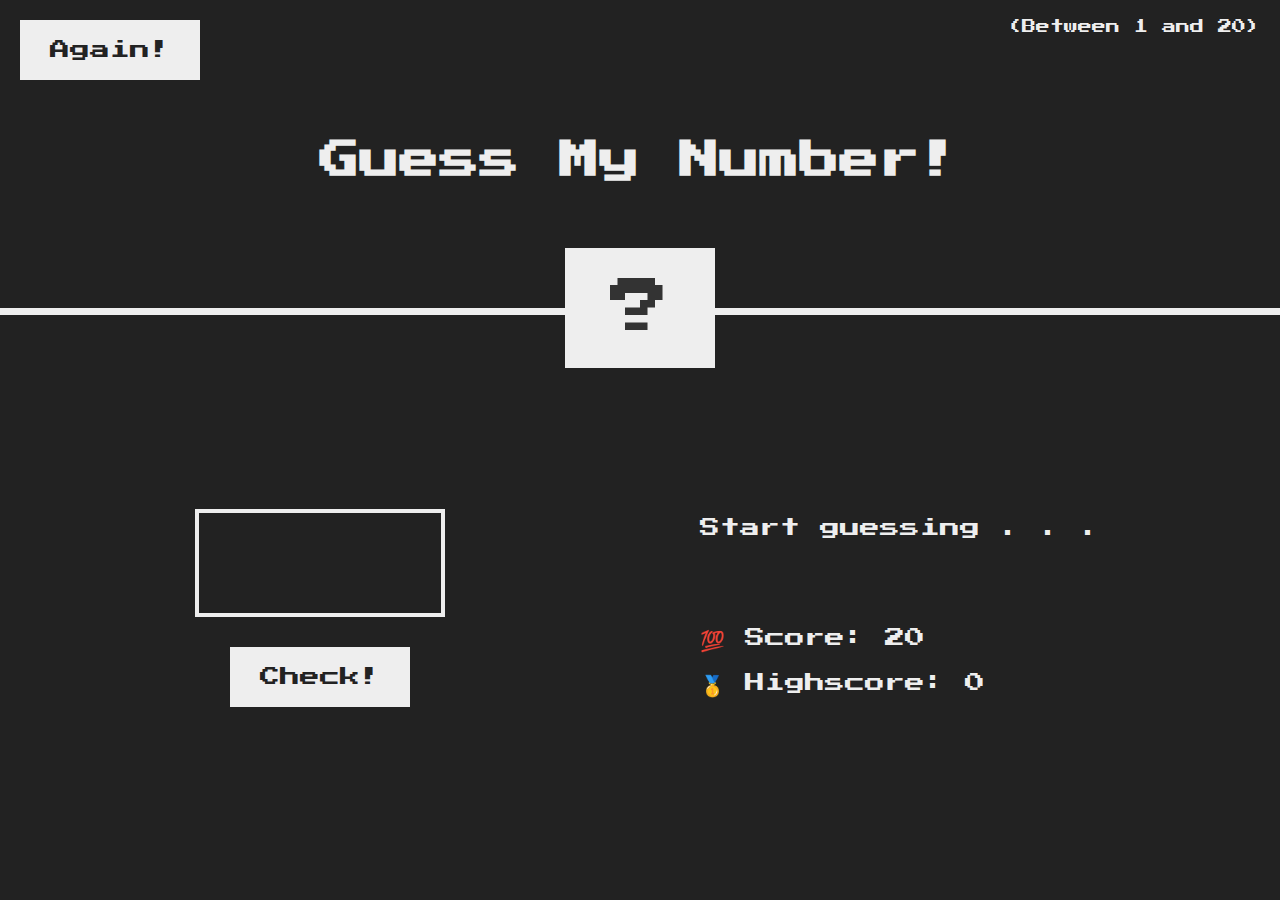
<file: guess_my_number/starter/index.html>
<!DOCTYPE html>
<html lang="en">

<head>
  <meta charset="UTF-8" />
  <meta name="viewport" content="width=device-width, initial-scale=1.0" />
  <meta http-equiv="X-UA-Compatible" content="ie=edge" />
  <link rel="stylesheet" href="style.css" />
  <title>Guess My Number!</title>
</head>

<body>
  <header>
    <h1>Guess My Number!</h1>
    <p class="between">(Between 1 and 20)</p>
    <button class="btn again">Again!</button>
    <div class="number">?</div>
  </header>
  <main>
    <section class="left">
      <input type="number" class="guess" />
      <button class="btn check">Check!</button>
    </section>
    <section class="right">
      <p class="message">Start guessing . . .</p>
      <p class="label-score">💯 Score: <span class="score">20</span></p>
      <p class="label-highscore">
        🥇 Highscore: <span class="highscore">0</span>
      </p>
    </section>
  </main>
  <script src="script.js"></script>
</body>

</html>
</file>
<file: guess_my_number/starter/style.css>
@import url('https://fonts.googleapis.com/css?family=Press+Start+2P&display=swap');

* {
  margin: 0;
  padding: 0;
  box-sizing: inherit;
}

html {
  font-size: 62.5%;
  box-sizing: border-box;
}

body {
  font-family: 'Press Start 2P', sans-serif;
  color: #eee;
  background-color: #222;
  /* background-color: #60b347; */
}

/* LAYOUT */
header {
  position: relative;
  height: 35vh;
  border-bottom: 7px solid #eee;
}

main {
  height: 65vh;
  color: #eee;
  display: flex;
  align-items: center;
  justify-content: space-around;
}

.left {
  width: 52rem;
  display: flex;
  flex-direction: column;
  align-items: center;
}

.right {
  width: 52rem;
  font-size: 2rem;
}

/* ELEMENTS STYLE */
h1 {
  font-size: 4rem;
  text-align: center;
  position: absolute;
  width: 100%;
  top: 52%;
  left: 50%;
  transform: translate(-50%, -50%);
}

.number {
  background: #eee;
  color: #333;
  font-size: 6rem;
  width: 15rem;
  padding: 3rem 0rem;
  text-align: center;
  position: absolute;
  bottom: 0;
  left: 50%;
  transform: translate(-50%, 50%);
}

.between {
  font-size: 1.4rem;
  position: absolute;
  top: 2rem;
  right: 2rem;
}

.again {
  position: absolute;
  top: 2rem;
  left: 2rem;
}

.guess {
  background: none;
  border: 4px solid #eee;
  font-family: inherit;
  color: inherit;
  font-size: 5rem;
  padding: 2.5rem;
  width: 25rem;
  text-align: center;
  display: block;
  margin-bottom: 3rem;
}

.btn {
  border: none;
  background-color: #eee;
  color: #222;
  font-size: 2rem;
  font-family: inherit;
  padding: 2rem 3rem;
  cursor: pointer;
}

.btn:hover {
  background-color: #ccc;
}

.message {
  margin-bottom: 8rem;
  height: 3rem;
}

.label-score {
  margin-bottom: 2rem;
}
</file>
